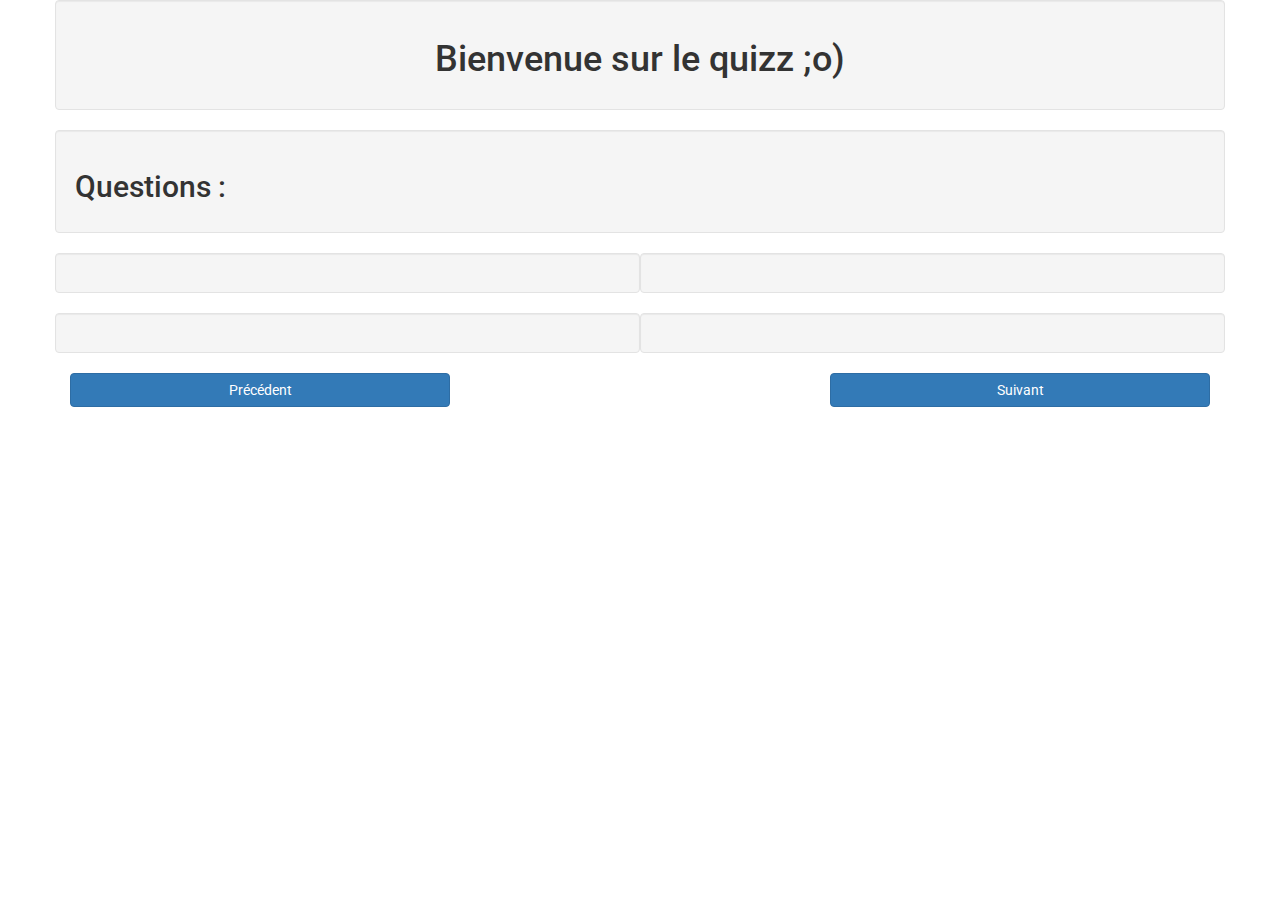
<file: exo_quizz_commun-master/index.html>
<!DOCTYPE html>
<html>
<head>
	<meta charset="UTF-8">
	<title>exo-quizz</title>
	<link rel="stylesheet" href="https://maxcdn.bootstrapcdn.com/bootstrap/3.3.5/css/bootstrap.min.css">
	<link href='https://fonts.googleapis.com/css?family=Roboto:400,700' rel='stylesheet' type='text/css'>
	<link rel="stylesheet" type="text/css" href="css/styles.css">
</head>
<body>
	<div class="container">
		<div class="row well text-center">
			<h1>Bienvenue sur le quizz ;o)</h1>
		</div>
		<div class="row well ">
			<h2>Questions :</h2>
			<p id="question">
			</p>
		</div>
		<div class="row">
			<div id="rep1" class="col-xs-12 col-sm-12 col-md-6 col-lg-6  well"></div>
			<div id="rep2" class="col-xs-12 col-sm-12 col-md-6 col-lg-6  well"></div>
		</div>
		<div class="row">
			<div id="rep3" class="col-xs-12 col-sm-12 col-md-6 col-lg-6  well"></div>
			<div id="rep4" class="col-xs-12 col-sm-12 col-md-6 col-lg-6  well"></div>
		</div>
			<button id="prev" class="col-xs-4 col-sm-4 col-md-4  btn btn-primary">Précédent
			</button>
			<button id="next" class="col-xs-4 col-xs-offset-4 col-sm-4 col-sm-offset-4 col-md-4 col-md-offset-4  btn btn-primary">
			Suivant</button>
			
			</div>
		</div>


	</div>
<script src="https://code.jquery.com/jquery-3.0.0.min.js"
        integrity="sha256-JmvOoLtYsmqlsWxa7mDSLMwa6dZ9rrIdtrrVYRnDRH0="
        crossorigin="anonymous">
</script>
<script type="text/javascript"  src="js/script.js"></script>
</body>
</html>
</file>
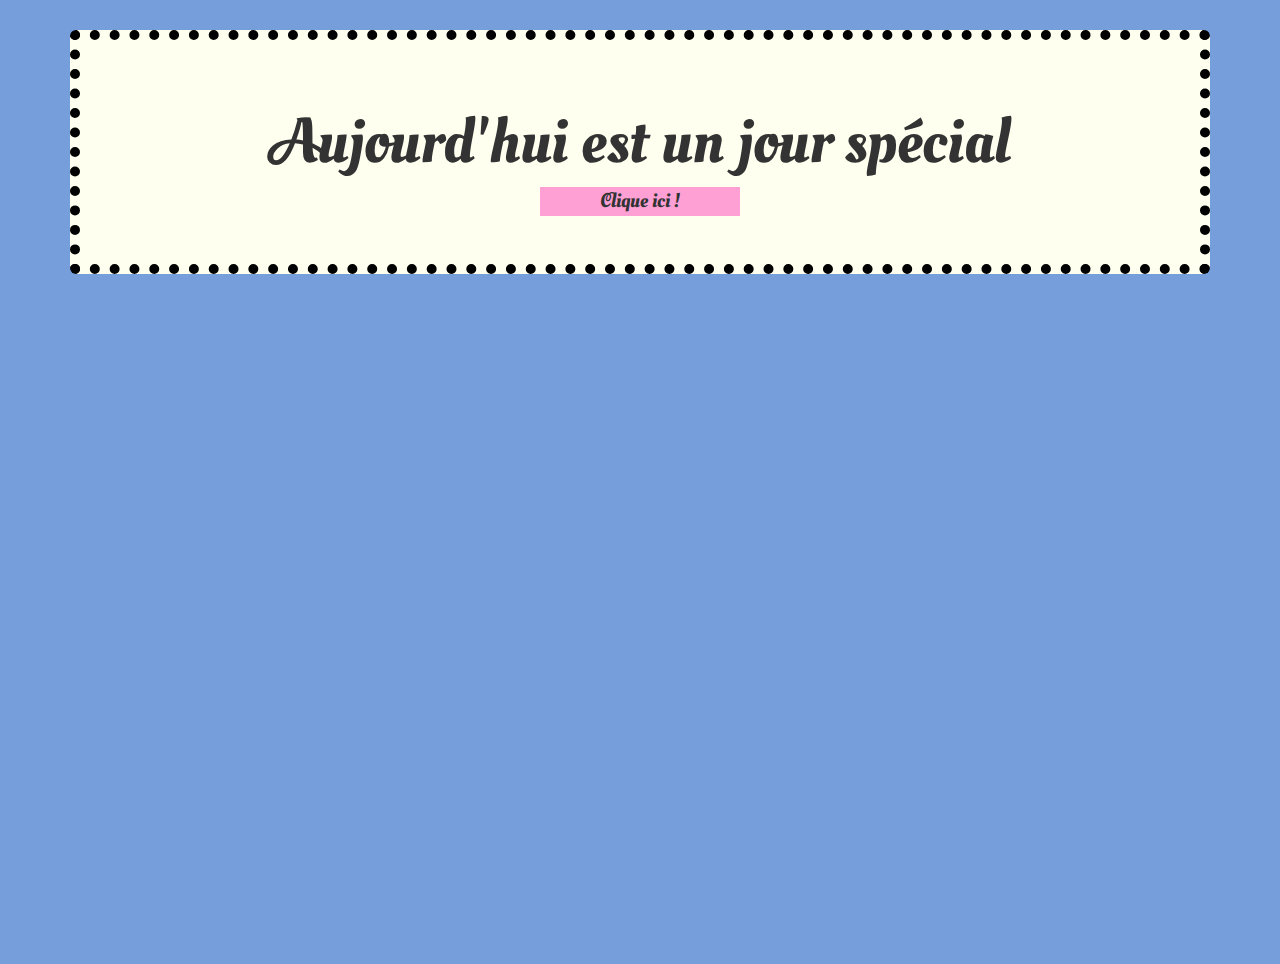
<file: anniversaire/anniversaire.html>
<!DOCTYPE html>
<html lang="fr">
	<head>
    	<meta charset="utf-8">
    	<title>Anniversaire</title>
    	<link href="https://maxcdn.bootstrapcdn.com/bootstrap/3.3.1/css/bootstrap.min.css" rel="stylesheet">
		<link href='https://fonts.googleapis.com/css?family=Monoton' rel='stylesheet' type='text/css'>
		<link href='https://fonts.googleapis.com/css?family=Oleo+Script+Swash+Caps:700' rel='stylesheet' type='text/css'>
		<link rel="stylesheet" href="anniversaire.css">
	</head>
	<body>
		<div class="container">
			
			<div class="jumbotron">
				<h1 id="titre" > Aujourd'hui est un jour spécial </h1>
					<div id="clic">Clique ici !</div>
			</div>
			
			<div id="phrases" class="row">
				<div class="col-xs-12" id="phrase1"><div class="row" id="clic1"></div></div>
				<div class="col-xs-12" id="phrase2"><div class="row" id="clic2"></div></div>
				<div class="col-xs-12" id="phrase3"><div class="row" id="clic3"></div></div>
			</div>
	
		</div>
	<script src="https://ajax.googleapis.com/ajax/libs/jquery/1.12.4/jquery.min.js"></script>
	<script src="anniversaire.js"></script>
	</body>
</file>
<file: exo_quizz_commun-master/css/styles.css>
html{
	font-size: 62.5%;
}
body {
	font-size: 2rem;
	color: #333333;
  	font-family: 'Roboto',Helvetica, sans-serif;
}
.vert{
	background-color: green;
}
.rouge{
	background-color: red;
}
</file>
<file: anniversaire/anniversaire.css>
body {
	background-color: #769EDB;
	}

/*#container {
	margin-top: 10px;
	height : 600px;
	width : 450px;
}*/

.col-xs-12 {
	height: 4em;
	font-size : 50px;
	padding : 20px;
	margin-top: 10px;
    margin-bottom: 10px;
    font-family: 'Oleo Script Swash Caps', cursive;
    text-align : center;
}

.jumbotron {
	margin-top: 30px;
    margin-bottom: 30px;
	background-color: #feffef;
	border : black dotted 10px;
	font-family: 'Oleo Script Swash Caps', cursive;
	border-radius: 10px;
	text-align : center;
}

#clic {
	background-color: #FFA0D5;
	font-size : 20px ;
	width : 20%;
	margin-left: auto;
	margin-right: auto;
}


#phrases {
	width : 70%;
	margin-left: auto;
	margin-right: auto;
}

.newPhrase1 {
	background-color: #FFA0D5;
}

.newPhrase2 {
	background-color: #F95D47;
}

.newPhrase3 {
	background-color: #fffcb1;
}

.newClic1 {
	background-color: #F95D47;
	font-size : 20px ;
	width : 20%;
	margin-left: auto;
	margin-right: auto;
}

.newClic2 {
	background-color: #fffcb1 ;
	font-size : 20px ;
	width : 20%;
	margin-left: auto;
	margin-right: auto;
}

.newClic3 {
	background-color: #87bed8 ;
	font-size : 20px ;
	width : 20%;
	margin-left: auto;
	margin-right: auto;
}

.lastPhrase1 {
	font-family: 'Monoton', cursive;
	background-color : #00FFFF;
	border-radius : 20px ;
	font-size : 80px;
	padding : 10px;
	height: 2em;
}

.lastPhrase2 {
	font-family: 'Monoton', cursive;
	background-color : #00FFFF;
	border-radius : 20px ;
	font-size : 80px;
	padding : 10px;
	height: 2em;
}

.lastPhrase3 {
	font-family: 'Monoton', cursive;
	background-color : #00FFFF;
	border-radius : 20px ;
	font-size : 80px;
	padding : 10px;
	height: 2em;
}

.lastJumbotron {
	font-family: 'Monoton', cursive;
	background-color : #F95D47;
}

.lastBody {
	background-image : url("tiki.jpg");
}
</file>
